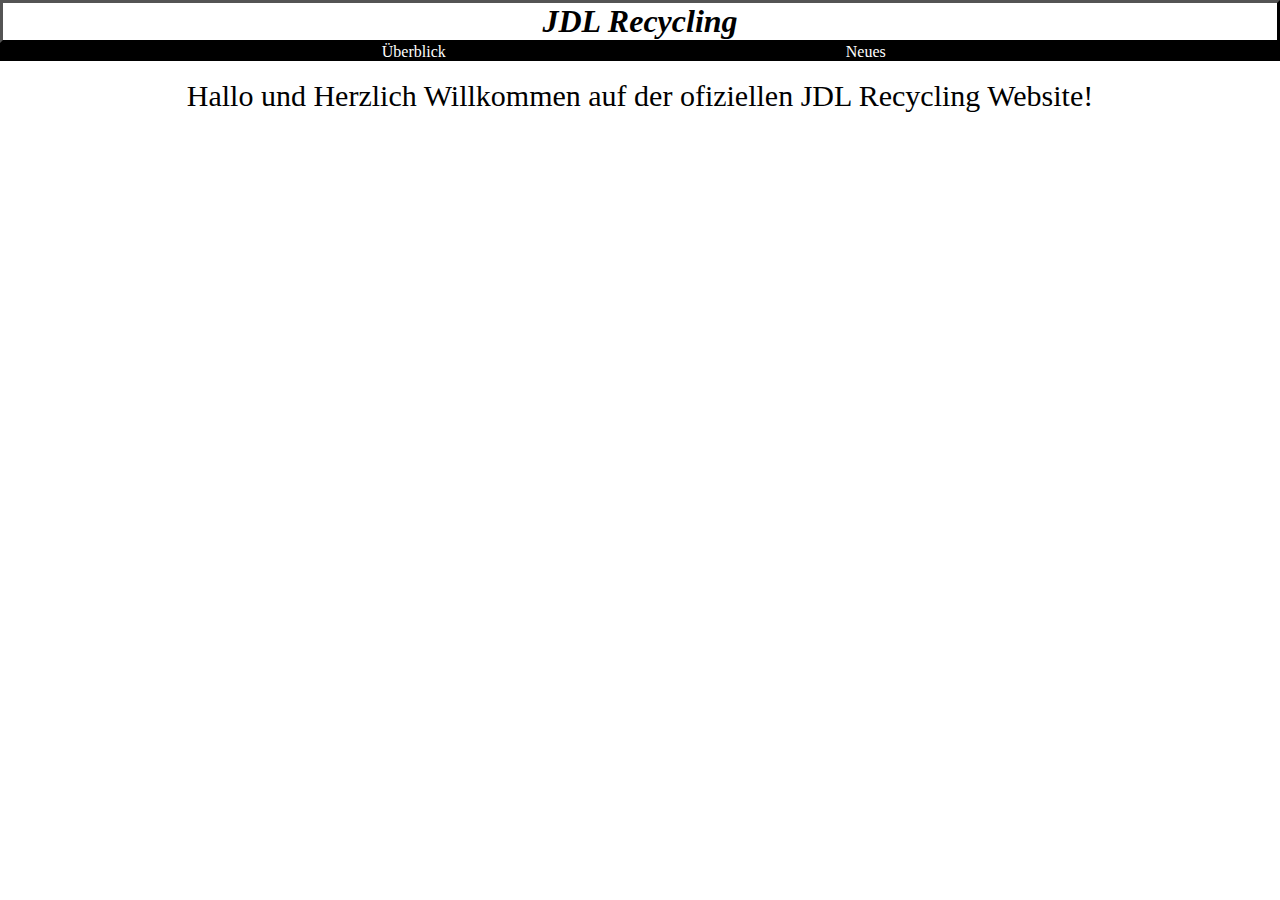
<file: index.html>
<html lang="de">
       <meta charset="UTF-8">
      <head>
            <title>JDL Recycling</title>
            <link rel="stylesheet" href="assets/css/index.css">
      </head>

<body>

 <header>
 <div class="Ueberschrift">
 <div align="center"><h1><i>JDL Recycling</i></h1>
 </div>
 </div>

 <div id="box1">
 <a href="index.html">Home</a>
 <a href="unterseiten/ueberblick.html">Überblick</a>
 <a href="unterseiten/neues.html">Neues</a>
 <a href="unterseiten/ueberuns.html">Kontakt</a>
 </div>
 <br>

 </header>
<div class="welcome">Hallo und Herzlich Willkommen auf der ofiziellen JDL Recycling Website! </div>

</body>
</html>
</file>
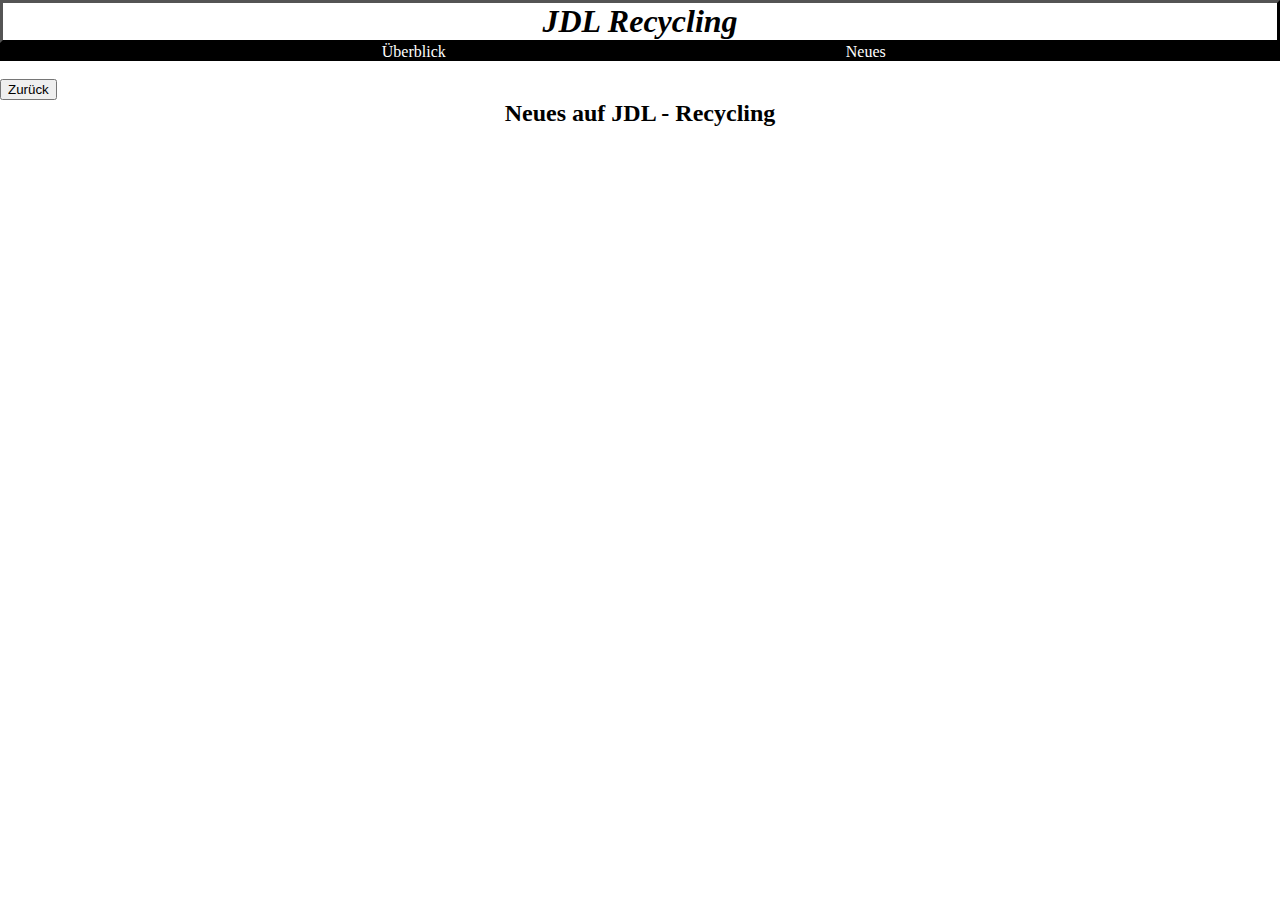
<file: unterseiten/neues.html>
<html lang="de">
       <meta charset="UTF-8">
      <head>
            <title>JDL Recycling</title>


            <link rel="stylesheet" href="../assets/css/neues.css">

      </head>

<body>

 <header>
 <div class="Ueberschrift">
 <div align="center"><h1><i>JDL Recycling</i></h1>
 </div>
 </div>

 <div id="box1">
 <a href="../index.html">Home</a>
 <a href="ueberblick.html">Überblick</a>
 <a href="neues.html">Neues</a>
 <a href="ueberuns.html">Kontakt</a>
 </div>


 </header>
 <br>

 <div class="back">
 <a href="../index.html">
 <button>Zurück</button>
 </a>
 </div>


<div class="Neues">
<div align="center">
<h2>Neues auf JDL - Recycling</h2>
</div>
</div>






</html>
</file>
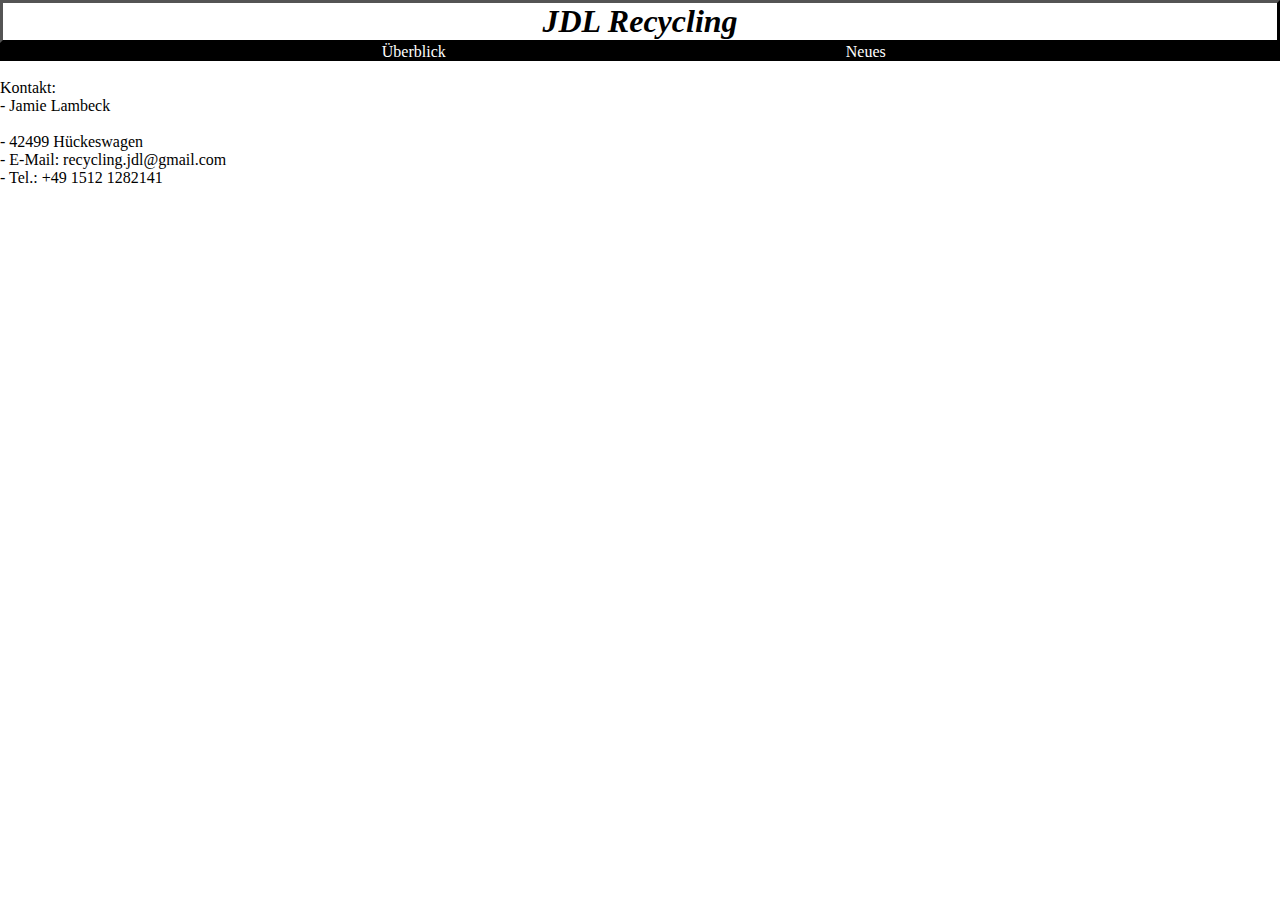
<file: unterseiten/ueberuns.html>
<html lang="de">
       <meta charset="UTF-8">
      <head>
            <title>JDL Recycling</title>
            <link rel="stylesheet" href="../assets/css/ueberuns.css">
      </head>

<body>
 <header>
 <div class="Ueberschrift">
 <div align="center"><h1><i>JDL Recycling</i></h1>
 </div>
 </div>

 <div id="box1">
 <a href="../index.html">Home </a>
 <a href="ueberblick.html">Überblick</a>
 <a href="neues.html">Neues</a>
 <a href="ueberuns.html">Kontakt</a>
 </div>
 <br>

 </header>

Kontakt:
<br>
- Jamie Lambeck
<br>
<br>
- 42499 Hückeswagen
<br>
- E-Mail: recycling.jdl@gmail.com
<br>
- Tel.: +49 1512 1282141


</html>
</file>
<file: assets/css/index.css>
* {
  margin: 0;
  
  }



.Ueberschrift {
    font-family: Century Gothic;
    border-style: outset;
    border-color: black;
    }

#box1         {
    background-color: black;
    color: white;
    font-family: Century Gothic;
    display: flex;
    justify-content: center;
    }

#box1 a
{
    margin: 0px 200px;
}

.neues        {
    font-family: Century Gothic;

    }

body          {
    font-family: Century Gothic;
    }
    
@media(max-width: 1000px)
{
#box1
{
  font-size: 2.5em;
  font-weight: 900;
  text-shadow: 0 0 10px red, 0 0 20px red;
}
}
/* unvisited link */
a:link {
color: white;
text-decoration: none;
}

/* visited link */
a:visited {
color: white;
text-decoration: none;
}

/* mouse over link */
a:hover {
color: white;
text-decoration: none;
}

/* selected link */
a:active {
color: white;
text-decoration: none;
}

.welcome    {
              text-align: center;
              font-size:30px;
              
            }
</file>
<file: assets/css/neues.css>
* {
  margin: 0;
  
  }


.Ueberschrift {
    font-family: Century Gothic;
    border-style: outset;
    border-color: black;
    }

    #box1         {
        background-color: black;
        color: white;
        font-family: Century Gothic;
        display: flex;
        justify-content: center;
        }

        #box1 a
        {
          margin: 0px 200px;
        }

#back         {
    position: absolute;
    top: 130px;
    width: 20px;
    border: 3px solid red;
    background-color: red;
    padding: 3px;

    }

body          {
    font-family: Century Gothic;
    }

.back         {
    font-family: Century Gothic;
    }

@media(max-width: 1000px)
{
#box1
{
  font-size: 2.5em;
  font-weight: 900;
  text-shadow: 0 0 10px red, 0 0 20px red;
}
}




/* unvisited link */
a:link {
color: white;
text-decoration: none;
}

/* visited link */
a:visited {
color: white;
text-decoration: none;
}

/* mouse over link */
a:hover {
color: white;
text-decoration: none;
}

/* selected link */
a:active {
color: white;
text-decoration: none;
}
</file>
<file: assets/css/ueberuns.css>
* {
  margin: 0;

  }

        

.Ueberschrift {
                          font-family: Century Gothic;
                          border-style: outset;
                          border-color: black;
                          }

                          #box1         {
                            background-color: black;
                            color: white;
                            font-family: Century Gothic;
                            display: flex;
                            justify-content: center;
                            }
            
                            #box1 a
                            {
                              margin: 0px 200px;
                            }
            .neues        {
                          font-family: Century Gothic;

                          }

            body          {
                          font-family: Century Gothic;
                          }

                          
            @media(max-width: 1000px)
            {
                  #box1
                  {
                        font-size: 2.5em;
                        font-weight: 900;
                        text-shadow: 0 0 10px red, 0 0 20px red;
                  }
            }
            /* unvisited link */
            a:link {
            color: white;
            text-decoration: none;
            }

            /* visited link */
            a:visited {
            color: white;
            text-decoration: none;
            }

            /* mouse over link */
            a:hover {
            color: white;
            text-decoration: none;
            }

            /* selected link */
            a:active {
            color: white;
            text-decoration: none;
            }
</file>
